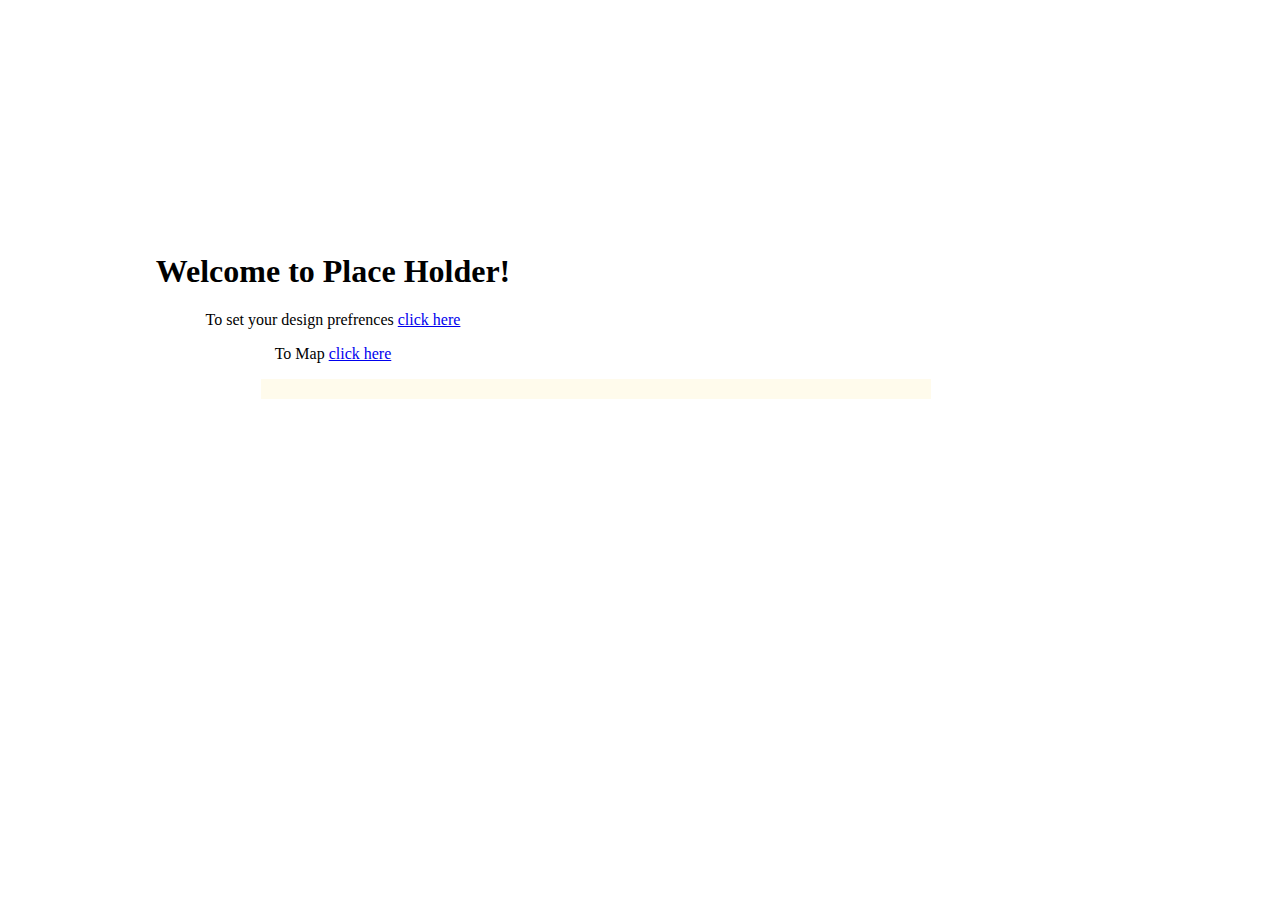
<file: index.html>
<!DOCTYPE html>
<html lang="en">

<head>
    <meta charset="UTF-8">
    <meta name="viewport" content="width=device-width, initial-scale=1.0">
    <!-- bootstrap style  -->
    <link rel="stylesheet" href="https://stackpath.bootstrapcdn.com/bootstrap/4.5.0/css/bootstrap.min.css" integrity="sha384-9aIt2nRpC12Uk9gS9baDl411NQApFmC26EwAOH8WgZl5MYYxFfc+NcPb1dKGj7Sk" crossorigin="anonymous">
    <!-- local css  -->
    <link rel="stylesheet" href="/index.css">
    <title>Welcome to Place Keeper!</title>
</head>

<body onload="onInit()">
    <main class="container welcome">
        <h1>Welcome to Place Holder!</h1>
        <p>To set your design prefrences <a href="/user-prfs.html">click here</a href="/user-prfs.html"></p>
        <p>To Map <a href="/user-prfs.html">click here</a href="/map.html"></p>
    </main>
    <section  class=" horoscope"></section>

    <!-- JS, Popper.js, and jQuery -->
    <script src="https://code.jquery.com/jquery-3.5.1.slim.min.js " integrity="sha384-DfXdz2htPH0lsSSs5nCTpuj/zy4C+OGpamoFVy38MVBnE+IbbVYUew+OrCXaRkfj " crossorigin="anonymous "></script>
    <script src="https://cdn.jsdelivr.net/npm/popper.js@1.16.0/dist/umd/popper.min.js " integrity="sha384-Q6E9RHvbIyZFJoft+2mJbHaEWldlvI9IOYy5n3zV9zzTtmI3UksdQRVvoxMfooAo " crossorigin="anonymous "></script>
    <script src="https://stackpath.bootstrapcdn.com/bootstrap/4.5.0/js/bootstrap.min.js " integrity="sha384-OgVRvuATP1z7JjHLkuOU7Xw704+h835Lr+6QL9UvYjZE3Ipu6Tp75j7Bh/kR0JKI " crossorigin="anonymous "></script>
    <!-- locsl scripts -->
    <script src="/js/userPrefsController.js"></script>
    <script src="/js/utilsService.js"></script>
    <script src="/js/indexController.js"></script>
    <script src="/js/indexService.js"></script>
    
</body>

</html>
</file>
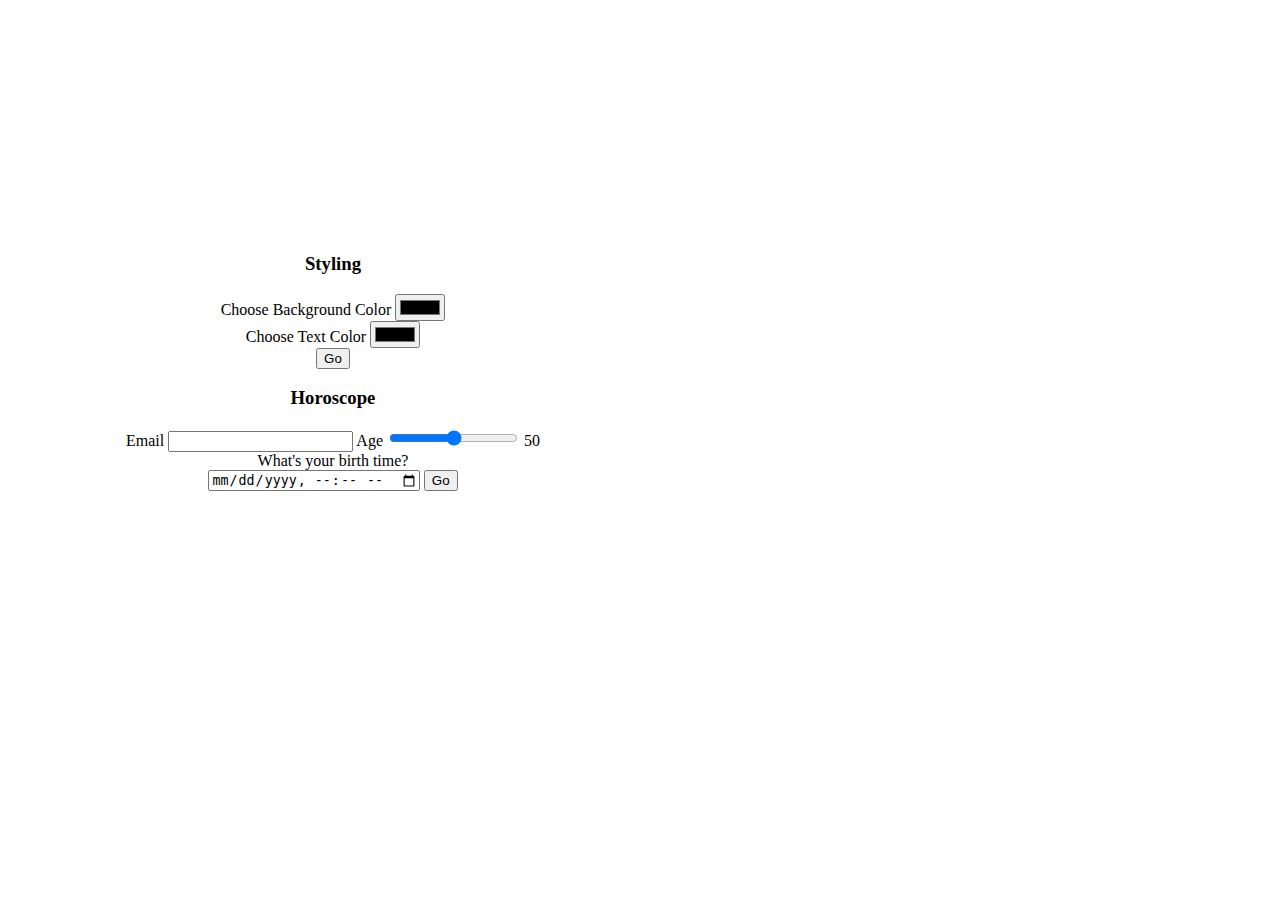
<file: user-prfs.html>
<!DOCTYPE html>
<html lang="en">

<head>
    <meta charset="UTF-8">
    <meta name="viewport" content="width=device-width, initial-scale=1.0">
    <!-- bootstrap -->
    <link rel="stylesheet" href="https://stackpath.bootstrapcdn.com/bootstrap/4.5.0/css/bootstrap.min.css" integrity="sha384-9aIt2nRpC12Uk9gS9baDl411NQApFmC26EwAOH8WgZl5MYYxFfc+NcPb1dKGj7Sk" crossorigin="anonymous">
    <!-- local css  -->
    <link rel="stylesheet" href="/index.css">
    <title>Your design prefrences</title>
</head>

<body onload="renderStyle()">

    <main class="container style-form">
        <h3>Styling</h3>
        <form onsubmit="onSave(event)">
            <div>
                <label>Choose Background Color</label>
                <input type="color" name="bg-color" />
            </div>
            <div>
                <label>Choose Text Color</label>
                <input type="color" name="txt-color" />
            </div>
            <button>Go</button>
        </form>
        <h3>Horoscope</h3>
        <form onsubmit="renderHoroscope()">
            <div>
                <label>Email</label>
                <input required type="email" name="email" />
                <label>Age</label>
                <input onchange="renderAge(this.value)" type="range" name="age" min="18" max="120" /> <span id="age">50</span>
                <label style="display: block;">What's your birth time?</label>
                <input type="datetime-local" name="birth-ime" />
                <button>Go</button>
            </div>
        </form>
    </main>



    <!-- JS, Popper.js, and jQuery -->
    <script src="https://code.jquery.com/jquery-3.5.1.slim.min.js " integrity="sha384-DfXdz2htPH0lsSSs5nCTpuj/zy4C+OGpamoFVy38MVBnE+IbbVYUew+OrCXaRkfj " crossorigin="anonymous "></script>
    <script src="https://cdn.jsdelivr.net/npm/popper.js@1.16.0/dist/umd/popper.min.js " integrity="sha384-Q6E9RHvbIyZFJoft+2mJbHaEWldlvI9IOYy5n3zV9zzTtmI3UksdQRVvoxMfooAo " crossorigin="anonymous "></script>
    <script src="https://stackpath.bootstrapcdn.com/bootstrap/4.5.0/js/bootstrap.min.js " integrity="sha384-OgVRvuATP1z7JjHLkuOU7Xw704+h835Lr+6QL9UvYjZE3Ipu6Tp75j7Bh/kR0JKI " crossorigin="anonymous "></script>
    <!-- locsl scripts -->
    <script src="/js/userPrefsController.js"></script>
    <script src="/js/userPrefsService.js"></script>
    <script src="/js/utilsService.js"></script>

</body>

</html>
</file>
<file: index.css>
.style-form,
.welcome {
    margin-top: 20%;
    width: 650px;
    text-align: center;
}

.horoscope {
    width: 650px;
    background-color: rgb(255, 251, 236);
    padding: 10px;
    margin: 5px;
    margin-left: 20%;
}
</file>
